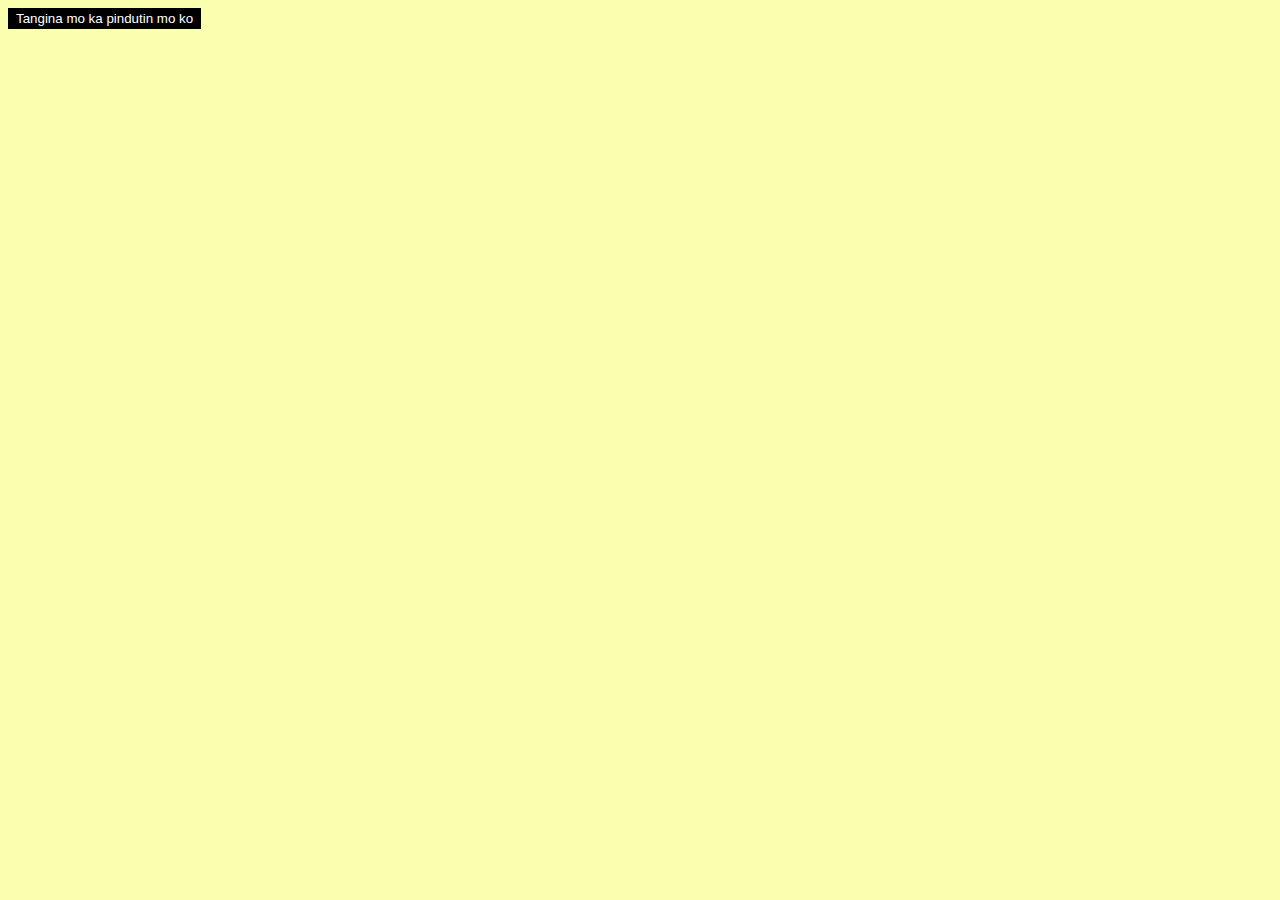
<file: index.html>
<!doctype html>
<html>
  <head>
    <title>Panget ka rj</title>
    <link rel="stylesheet" href="styles.css">
  </head>
  <body>
    <div class="container">
      <button>Tangina mo ka pindutin mo ko</button>
    </div>
  </body>
</html>
</file>
<file: styles.css>
body {
  background: #FAFFAF;
}

button {
  border: 2px solid black;
  background: black;
  color: white;
}
</file>
